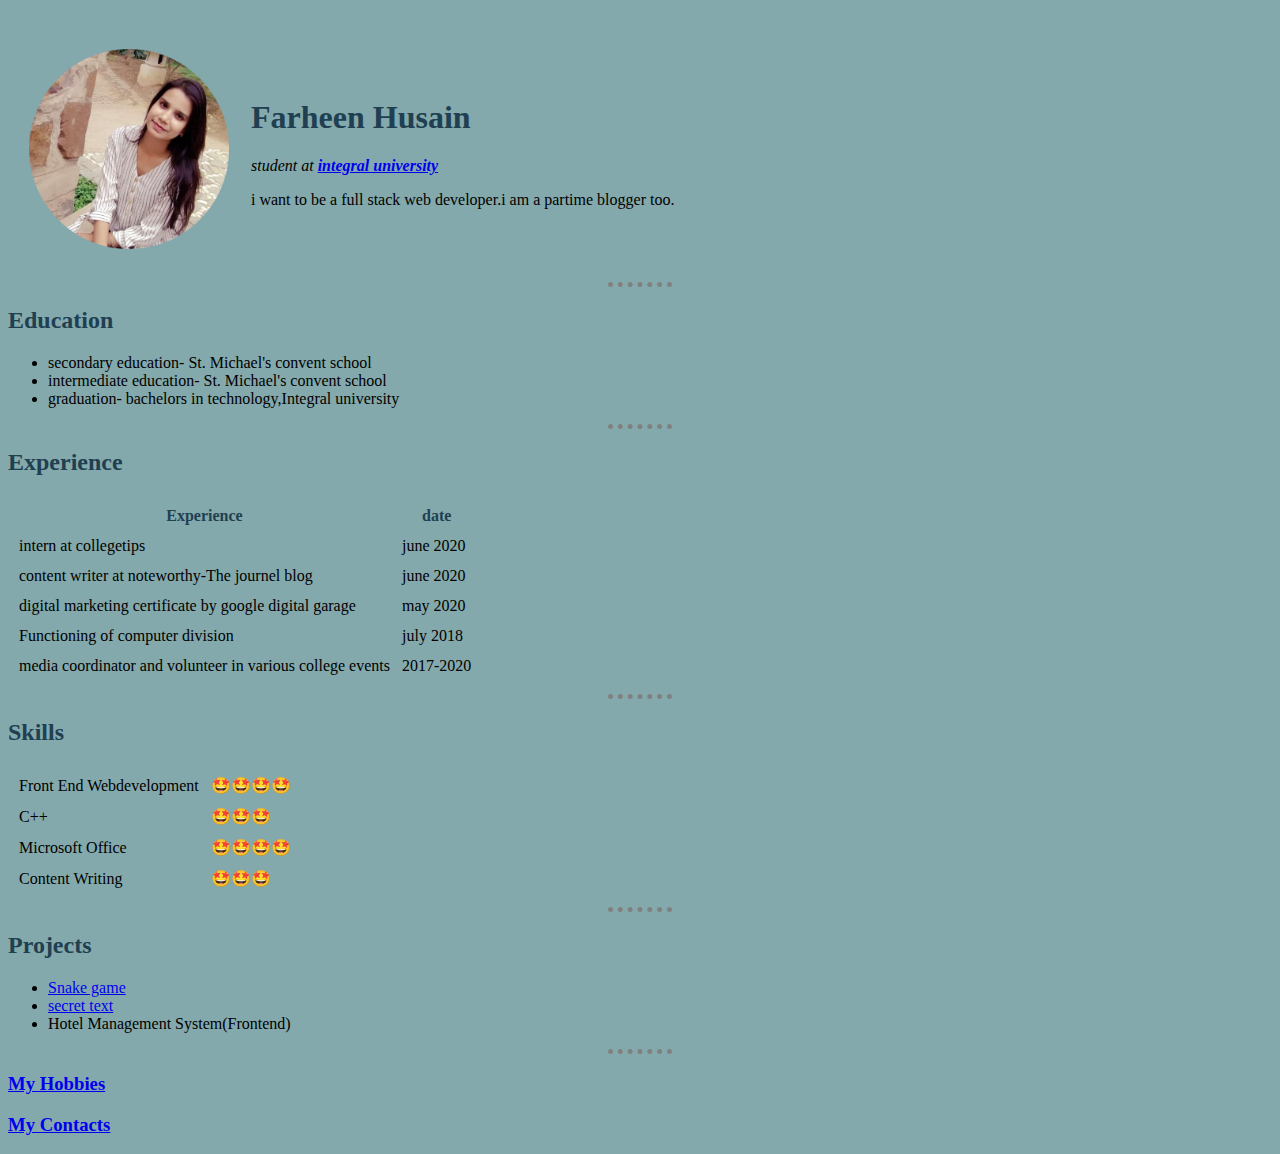
<file: index.html>
<!DOCTYPE html>
<html lang="en">
<head>
    <meta charset="UTF-8">
    <meta name="viewport" content="width=device-width, initial-scale=1.0">
    <title>✿farheen's personal site</title>
     <link rel="stylesheet" href="style.css">
</head>
<body>
    <table cellspacing="20">
        <tr>
            </tr>
            <td> <img src="circle-cropped.png" width="200" height="200"  alt="farheen profile pic"> </td>
            <td><h1>Farheen Husain</h1><p><em>student at <strong><a href="https://iul.ac.in/">integral university</a> </strong></em> </p>
                <p>i want to be a full stack web developer.i am a partime blogger too.</p></td>
        </tr>
    </table>
    <hr>
    <h2>Education</h2>
    <ul>
        <li>secondary education- St. Michael's convent school</li>
        <li>intermediate education- St. Michael's convent school</li>
        <li>graduation- bachelors in technology,Integral university</li>
    </ul>
    <hr>
    <h2>Experience</h2>
    <table cellspacing="10">
        <thead>
            <tr>
                <th>Experience</th>
                <th>date</th>
            </tr>
        </thead>
        <tbody>
            <tr>
                <td>intern at collegetips</td>
                <td>june 2020</td>
            </tr>
            <tr>
                <td>content writer at noteworthy-The journel blog</td>
                <td>june 2020</td>
            </tr>
            <tr>
                <td>digital marketing certificate by google digital garage</td>
                <td>may 2020</td>
            </tr>
            <tr>
                <td>Functioning of computer division</td>
                <td>july 2018</td>
            </tr>
            <tr>
                <td>media coordinator and volunteer in various college events</td>
                <td>2017-2020</td>
            </tr>
        </tbody>
    </table>
    <hr>
    <h2>Skills</h2>
    <table cellspacing="10">
       
        <tbody>
            <tr>
                <td>Front End Webdevelopment</td>
                <td>🤩🤩🤩🤩</td>
            </tr>
            <tr>
                <td>C++</td>
                <td>🤩🤩🤩</td>
            </tr>
            <tr>
                <td>Microsoft Office</td>
                <td>🤩🤩🤩🤩</td>
            </tr>
            <tr>
                <td>Content Writing</td>
                <td>🤩🤩🤩</td>
            </tr>
        </tbody>
    </table>
    <hr>
    <h2>Projects</h2>
    <ul cellspacing="10">
        <li><a href="https://farheen05.github.io/snake-game/">Snake game</a></li>
        <li><a href="https://farheen05.github.io/tilt-to-read/. ">secret text</a></li>
        <li>Hotel Management System(Frontend)</li>
    </ul>
    <hr>
    <h3><a href="myhobbies.html">My Hobbies</a> </h3>
    <h3><a href="mycontacts.html">My Contacts</a></h3>
    
</body>
</html>
</file>
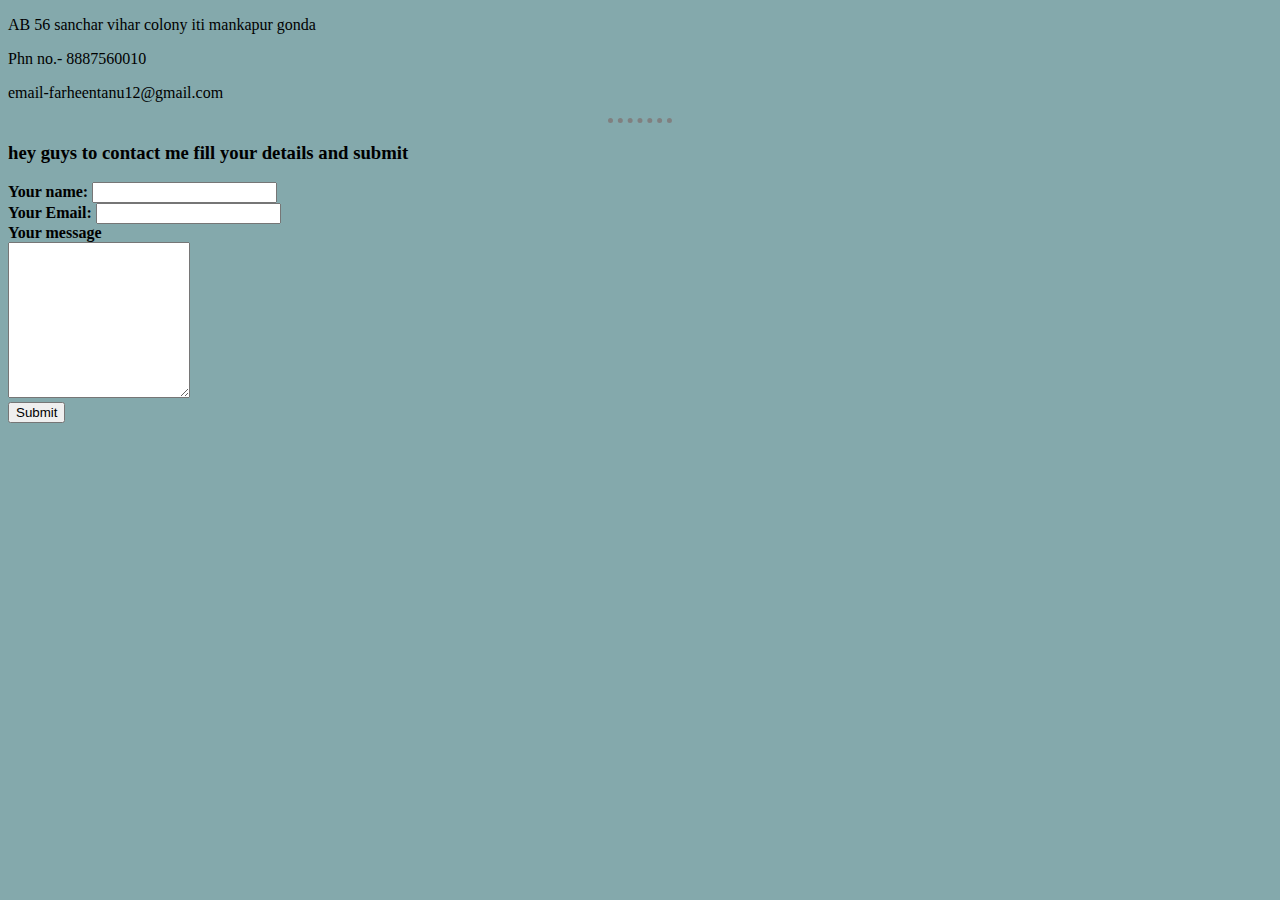
<file: mycontacts.html>
<!DOCTYPE html>
<html lang="en">
<head>
    <meta charset="UTF-8">
    <meta name="viewport" content="width=device-width, initial-scale=1.0">
    <title>My Contacts</title>
     <link rel="stylesheet" href="style.css">
</head>
<body>
    <p>AB 56 sanchar vihar colony iti mankapur gonda</p>
    <p>Phn no.- 8887560010</p>
    <p>email-farheentanu12@gmail.com</p>
    <hr>
    <h3>hey guys to contact me fill your details and submit</h3>
    <form action="mailto:farheentanu12@gmail.com" method="POST" enctype="text/plain">
        <label><strong>Your name:</strong></label>
        <input type="text" name="YourName" value=""><br>
        <label><strong>Your Email:</strong></label>
        <input type="email" name="yourEmail" value=""><br>
        <label><strong>Your message</strong></label><br>
        <textarea name="name" rows="10" cols="20"></textarea><br>
        <input type="submit">
    </form>
    
</body>
</html>
</file>
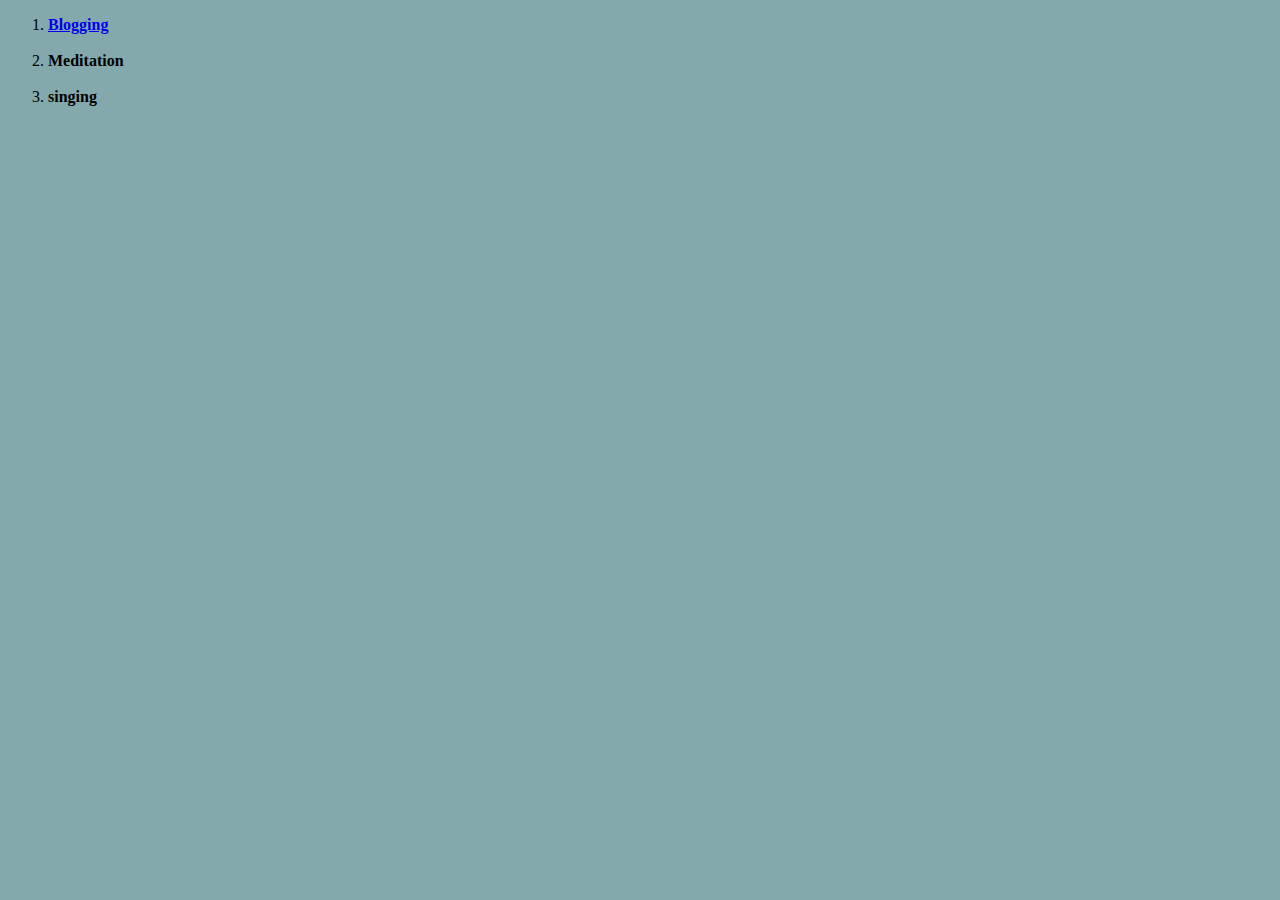
<file: myhobbies.html>
<!DOCTYPE html>
<html lang="en">
<head>
    <meta charset="UTF-8">
    <meta name="viewport" content="width=device-width, initial-scale=1.0">
    <title>My Hobbies</title>
     <link rel="stylesheet" href="style.css">
</head>
<body>
    <ol>
        <li><a href="https://medium.com/@farheentanu12"><strong>Blogging</strong></a> </li><br>
        <li><strong>Meditation</strong></li><br>
        <li><strong>singing</strong></li><br>
    </ol>
</body>
</html>
</file>
<file: style.css>
body{
    background-color:#84a9ac;
}
hr{
    
    border-style: none ;
    border-top:  dotted;
    border-width: 5px;
    width:5%;


}
h1{
   color: #204051 ; 
}
h2{
    color: #204051 ;
}
th{
    color:#204051 ;
}
</file>
